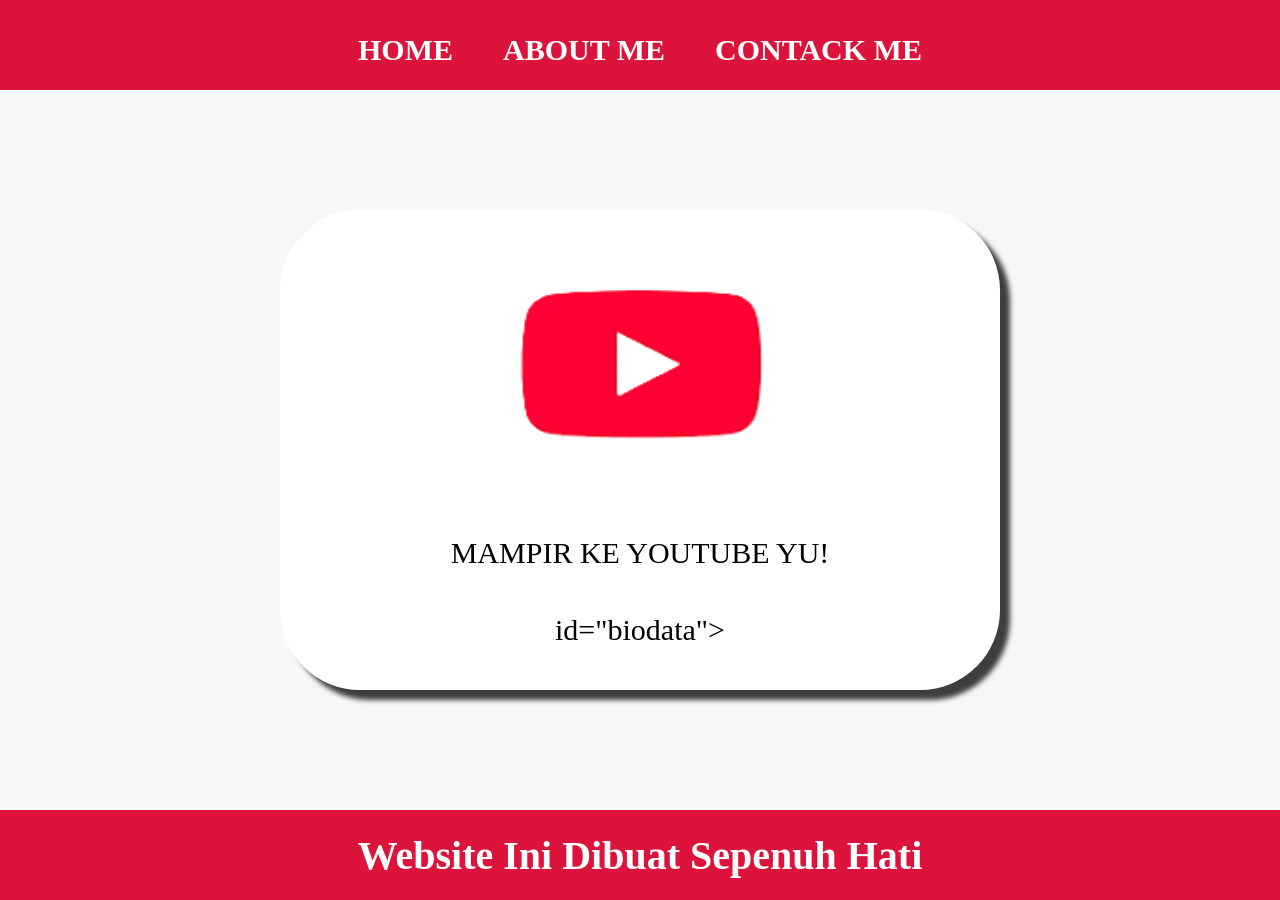
<file: index.html>
<html>
        <title>WEB SAYA</title>
        <link rel="stylesheet" href="style.css" />
    </head>
    <body>
        <div class="container">
        <!-- NAVIGATION BAR -->
         <div class="container-navbar">
            <ul class="ul-navbar">
                <li class="li-navbar">
                    <a href="#" class="a-navbar">HOME</a>
                </li>
                <li class="li-navbar">
                    <a href="about.html" class="a-navbar">ABOUT ME</a>
                </li>
                <li class="li-navbar">
                    <a href="contact.html" class="a-navbar">CONTACK ME</a>
              </li>
            </ul>
         </div>
         <!-- NAVIGATION BAR SELESAI -->

         <!-- CONTENT 1 -->
         <div class="container-content">
            <a href="https://www.youtube.com/@suerkopral2076" class="a-content">
             <img src="download.png" class="img-content" />
             <p>MAMPIR KE YOUTUBE YU!</p>
             
             <!-- DATA START -->
             <div> id="biodata"></div>
             <!-- DATA END -->

            </a>

        </div>
         <!-- CONTENT 1 END -->

         <!-- FOOTER -->
          <div class="container-footer">
            <h1 class="h1-footer">Website Ini Dibuat Sepenuh Hati</h1> 
          </div>
          <!-- FOOTER END-->
        </div>
        <script src="data.js" type="text/javascript" />
    </body>
</html>
</file>
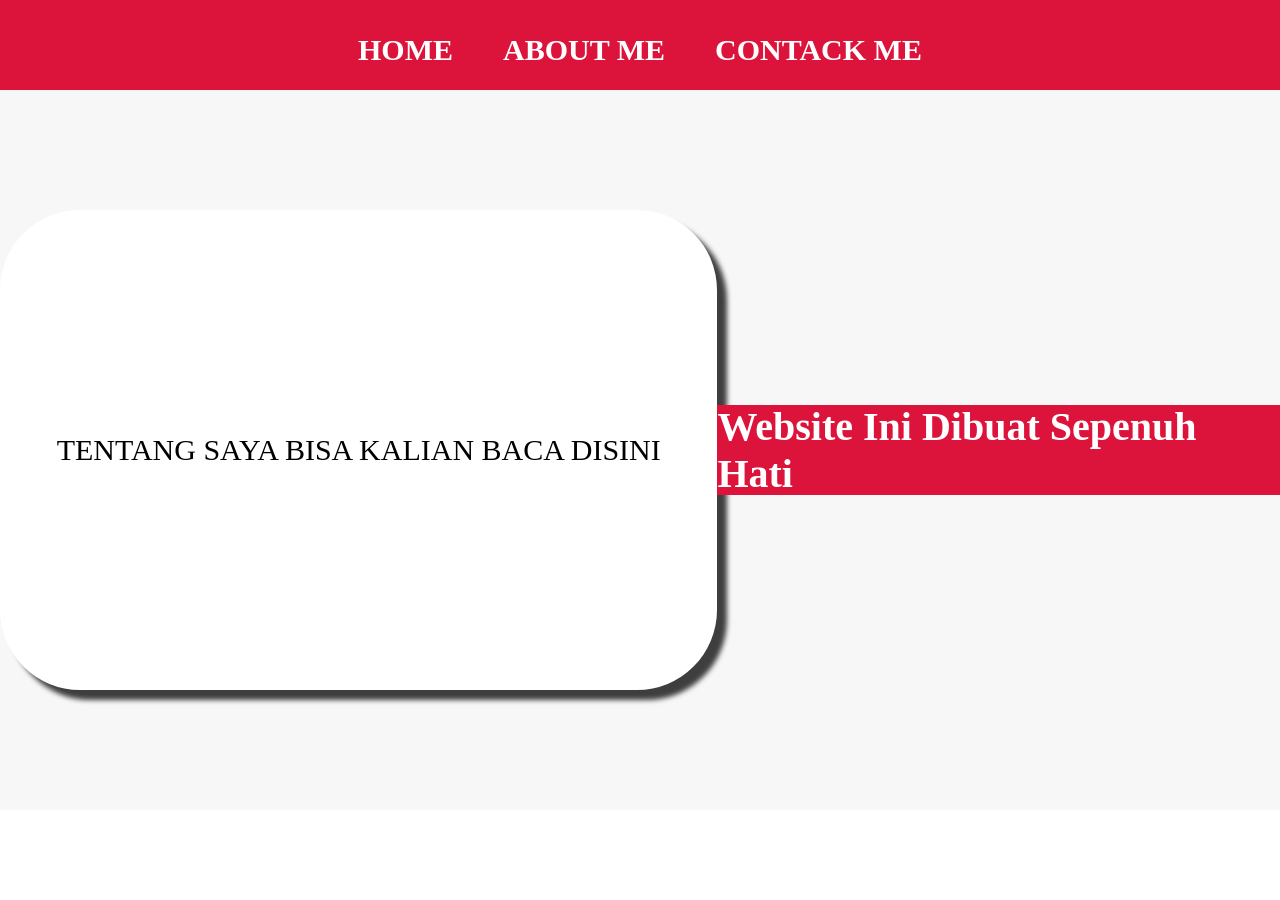
<file: about.html>
<html>
    <head>
        <title>ABOUT ME</title>
        <link rel="stylesheet" href="style.css" />
    </head>
    <body>
        <div class="container">
        <!-- NAVIGATION BAR -->
         <div class="container-navbar">
            <ul class="ul-navbar">
                <li class="li-navbar">
                    <a href="index.html" class="a-navbar">HOME</a>
                </li>
                <li class="li-navbar">
                    <a href="about.html" class="a-navbar">ABOUT ME</a>
                </li>
                <li class="li-navbar">
                    <a href="contact.html" class="a-navbar">CONTACK ME</a>
            </ul>
         </div>
         <!-- NAVIGATION BAR SELESAI -->

         <!-- CONTENT 1 -->
         <div class="container-content">
            <a href="https://www.youtube.com/@suerkopral2076" class="a-content">
             <p>TENTANG SAYA BISA KALIAN BACA DISINI</p>
            </a>

         <!-- CONTENT 1 END -->

         <!-- FOOTER -->
          <div class="container-footer">
            <h1 class="h1-footer">Website Ini Dibuat Sepenuh Hati</h1> 
          </div>
          <!-- FOOTER END-->
            </div>
    </body>
</html>
</file>
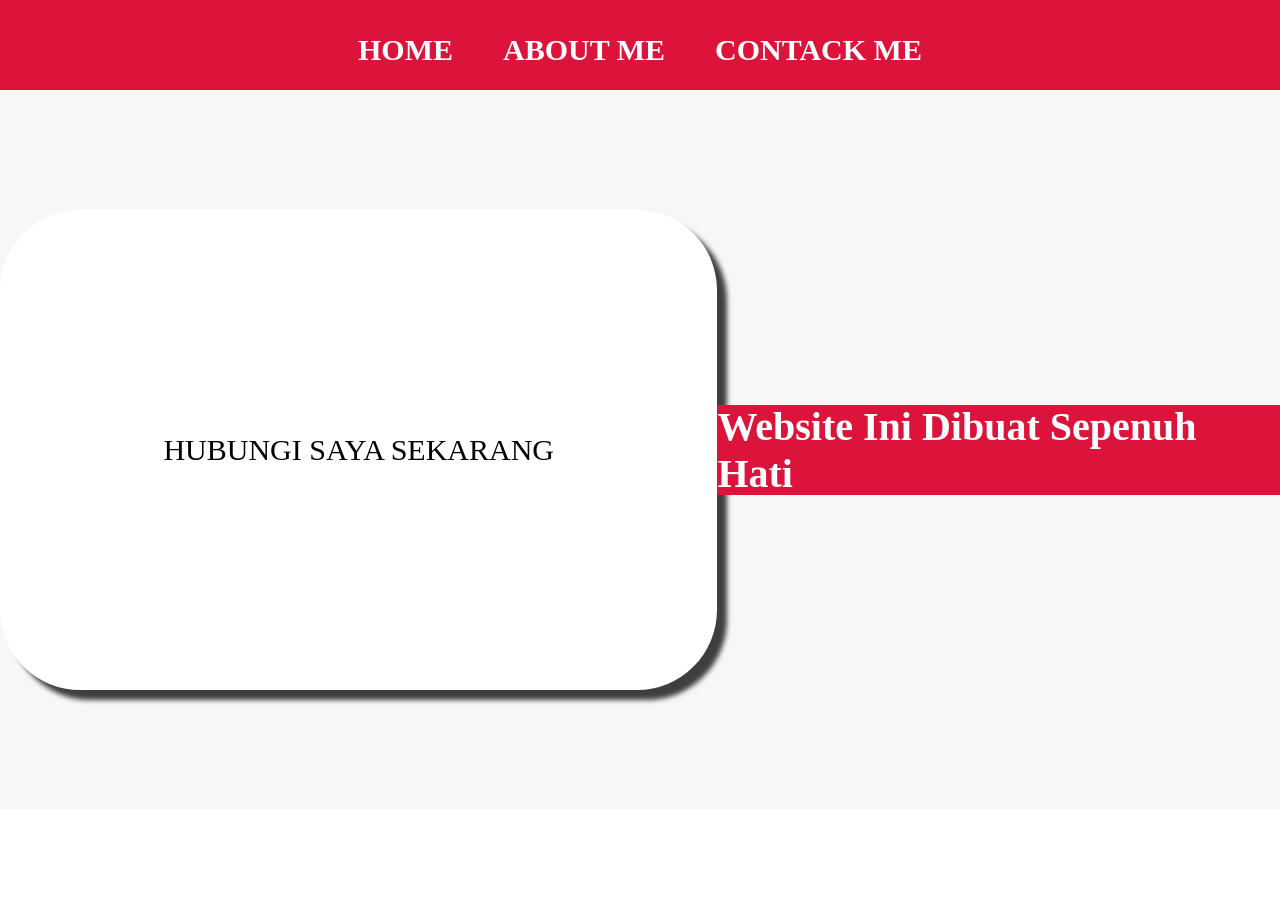
<file: contact.html>
<html>
    <head>
        <title>CONTACT ME</title>
        <link rel="stylesheet" href="style.css" />
    </head>
    <body>
        <div class="container">
        <!-- NAVIGATION BAR -->
         <div class="container-navbar">
            <ul class="ul-navbar">
                <li class="li-navbar">
                    <a href="index.html" class="a-navbar">HOME</a>
                </li>
                <li class="li-navbar">
                    <a href="about.html" class="a-navbar">ABOUT ME</a>
                </li>
                <li class="li-navbar">
                    <a href="contact.html" class="a-navbar">CONTACK ME</a>
            </ul>
         </div>
         <!-- NAVIGATION BAR SELESAI -->

         <!-- CONTENT 1 -->
         <div class="container-content">
            <a href="https://www.instagram.com/ksuer2986/" class="a-content">
             <p>HUBUNGI SAYA SEKARANG</p>
            </a>

         <!-- CONTENT 1 END -->

         <!-- FOOTER -->
          <div class="container-footer">
            <h1 class="h1-footer">Website Ini Dibuat Sepenuh Hati</h1> 
          </div>
          <!-- FOOTER END-->
            </div>
    </body>
</html>
</file>
<file: style.css>
*,
html {
    margin: 0;
    padding: 0;
}

.container {}

.container-navbar {
    background-color: crimson;
    width: 100%;
    height: 10vh;
}
 
.ul-navbar {
 display: flex;
 height: 100px;
 justify-content: center;
 align-items:  center;
}

.li-navbar {
    list-style-type: none;
    padding: 20px;
    margin: 5px;
    color: white;
    font-size: 30px;
}

#biodata {
    background-color: red;
    width: 500px;
    height: 500px;

}

.li-navbar:hover {
    background-color: tomato;
    transition: .5s ease-in-out;
    transition-delay: .3s;
    border-radius: 8px;
}

.a-navbar {
    color: white;
    text-decoration: none;
    font-weight: 800;
}

.container-content {
    background-color: #f7f7f7;
    display: flex;
    justify-content: center;
    align-items: center;
    height: 80vh;
}

.a-content {
    background-color: white;
    color: black;
    text-decoration: none;
    font-size: 30px;
    width: 720px;
    height: 480px;
    display: flex; 
    flex-direction: column;
    justify-content: space-evenly;
    align-items: center;
    border-radius: 80px;
    box-shadow: 10px 10px 5px 0px rgba(0,0,0,0.75);
    -webkit-box-shadow: 10px 10px 5px 0px rgba(0,0,0,0.75);
    -moz-box-shadow: 10px 10px 5px 0px rgba(0,0,0,0.75);
}

.img-content {
    width: 50%;
    height: 50%;
}

.container-footer {
    height: 10vh;
    background-color: crimson;
    display: flex;
    justify-content: center;
    align-items: center;
}

.h1-footer {
    font-size: 40px;
    color: white;
}
</file>
